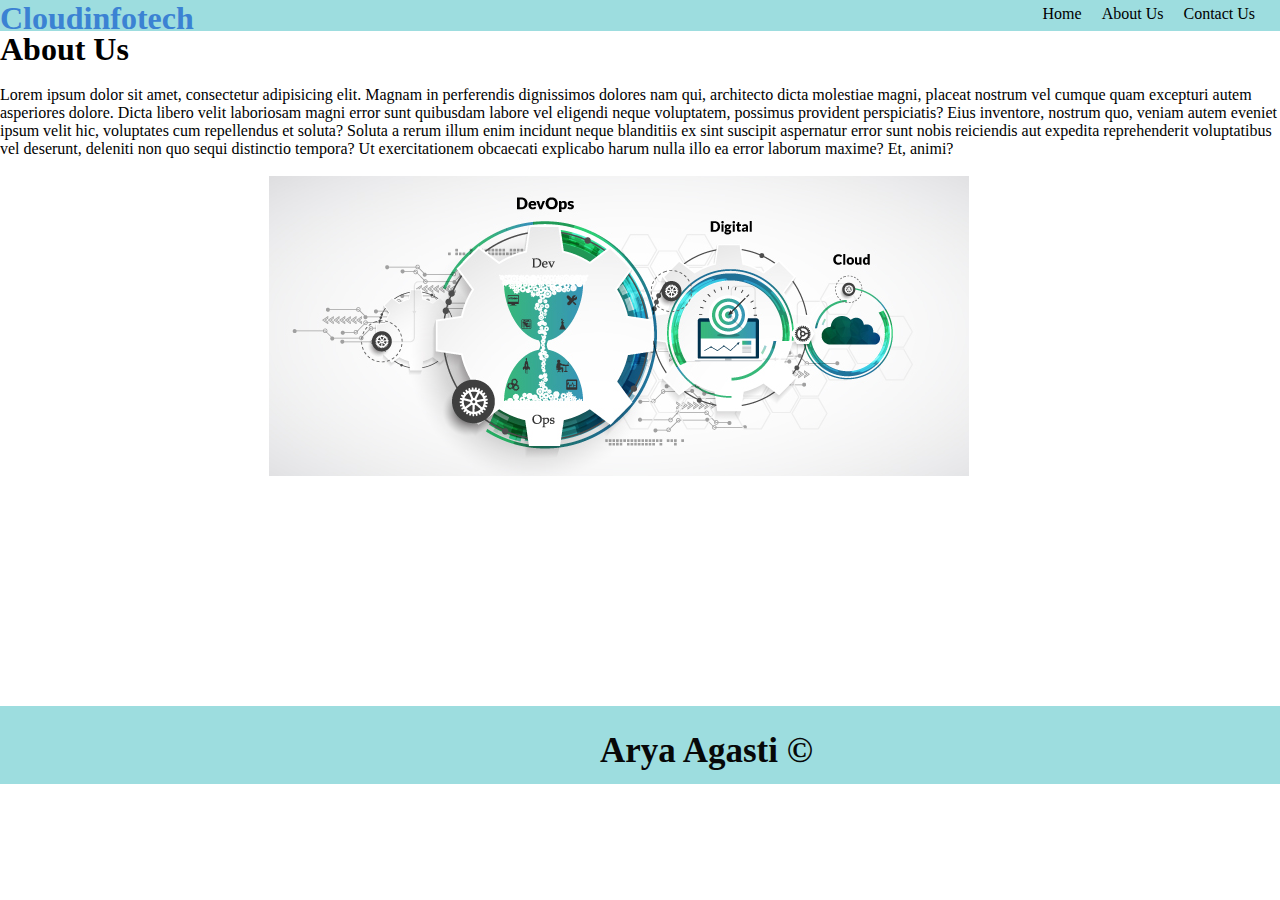
<file: about.html>
<!DOCTYPE html>
<html lang="en">
<head>
    <meta charset="UTF-8">
    <meta name="viewport" content="width=device-width, initial-scale=1.0">
    <title>Welcome to Cloudinfotech</title>
    <link rel="stylesheet" href="style.css">
</head>
<body>
     <!--header section-->
   <header>
    <nav class="nav-bar">
        <div class="container">
            <div class="logo">
                <h1 id="logo-icon">Cloudinfotech</h1>
               </div>
               <ul class="navlink">
                 <li><a href="home.html">Home</a></li>
                 <li><a href="about.html">About Us</a></li>
                 <li><a href="contact.html">Contact Us</a></li>
               </ul>
        </div>
    </nav>
   </header>

   <!--About us section -start-->
   <section class="about-section">
     <div class="about-focus">
        <h1 class="heading4">About Us </h1>
        <br>
        <p>Lorem ipsum dolor sit amet, consectetur adipisicing elit. Magnam in perferendis dignissimos dolores nam qui, architecto dicta molestiae magni, placeat nostrum vel cumque quam excepturi autem asperiores dolore. Dicta libero velit laboriosam magni error sunt quibusdam labore vel eligendi neque voluptatem, possimus provident perspiciatis? Eius inventore, nostrum quo, veniam autem eveniet ipsum velit hic, voluptates cum repellendus et soluta? Soluta a rerum illum enim incidunt neque blanditiis ex sint suscipit aspernatur error sunt nobis reiciendis aut expedita reprehenderit voluptatibus vel deserunt, deleniti non quo sequi distinctio tempora? Ut exercitationem obcaecati explicabo harum nulla illo ea error laborum maxime? Et, animi?</p>
        <br>
        <img class="about-img" src="assets\38a97049-e674-4ec3-9a3a-f0e79a3a8a88.jpg" alt="">
     </div>
   </section>
        <!--footer-section-start-->
        <section class="footer-section">
            <footer>
              <div class="footer-row">
                  <div class="col1">
                      <h3 id="heading3">Arya Agasti <span>&copy</span> </h3>
                  </div>
                 <div class="col2"></div>
              </div>
            </footer>
           </section>
</body>
</html>
</file>
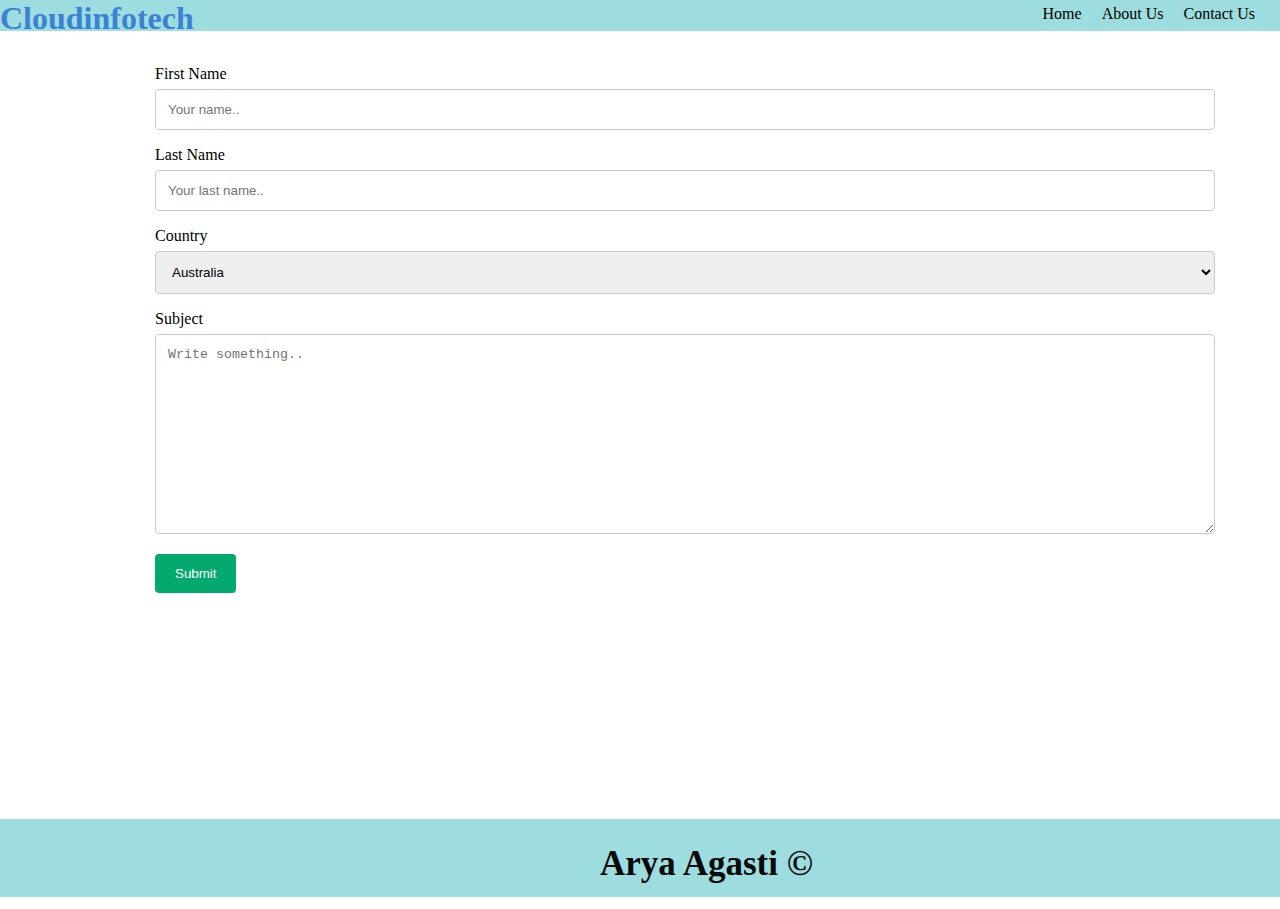
<file: contact.html>
<!DOCTYPE html>
<html lang="en">
<head>
    <meta charset="UTF-8">
    <meta name="viewport" content="width=device-width, initial-scale=1.0">
    <title>Welcome to Cloudinfotech</title>
    <link rel="stylesheet" href="style.css">
</head>
<body>
     <!--header section-->
   <header>
    <nav class="nav-bar">
        <div class="container">
            <div class="logo">
                <h1 id="logo-icon">Cloudinfotech</h1>
               </div>
               <ul class="navlink">
                 <li><a href="home.html">Home</a></li>
                 <li><a href="about.html">About Us</a></li>
                 <li><a href="contact.html">Contact Us</a></li>
               </ul>
        </div>
    </nav>
   </header>
   <section class="contact-form">
    <div class="container">
        <form action="action_page.php">
      
          <label for="fname">First Name</label>
          <input type="text" id="fname" name="firstname" placeholder="Your name..">
      
          <label for="lname">Last Name</label>
          <input type="text" id="lname" name="lastname" placeholder="Your last name..">
      
          <label for="country">Country</label>
          <select id="country" name="country">
            <option value="australia">Australia</option>
            <option value="canada">Canada</option>
            <option value="usa">USA</option>
          </select>
      
          <label for="subject">Subject</label>
          <textarea id="subject" name="subject" placeholder="Write something.." style="height:200px"></textarea>
      
          <input type="submit" value="Submit">
      
        </form>
      </div>
   </section>
</section>
<!--footer-section-start-->
<section class="footer-section">
    <footer>
      <div class="footer-row">
          <div class="col1">
              <h3 id="heading3">Arya Agasti <span>&copy</span></h3>
          </div>
         <div class="col2"></div>
      </div>
    </footer>
   </section>
</body>
</html>
</file>
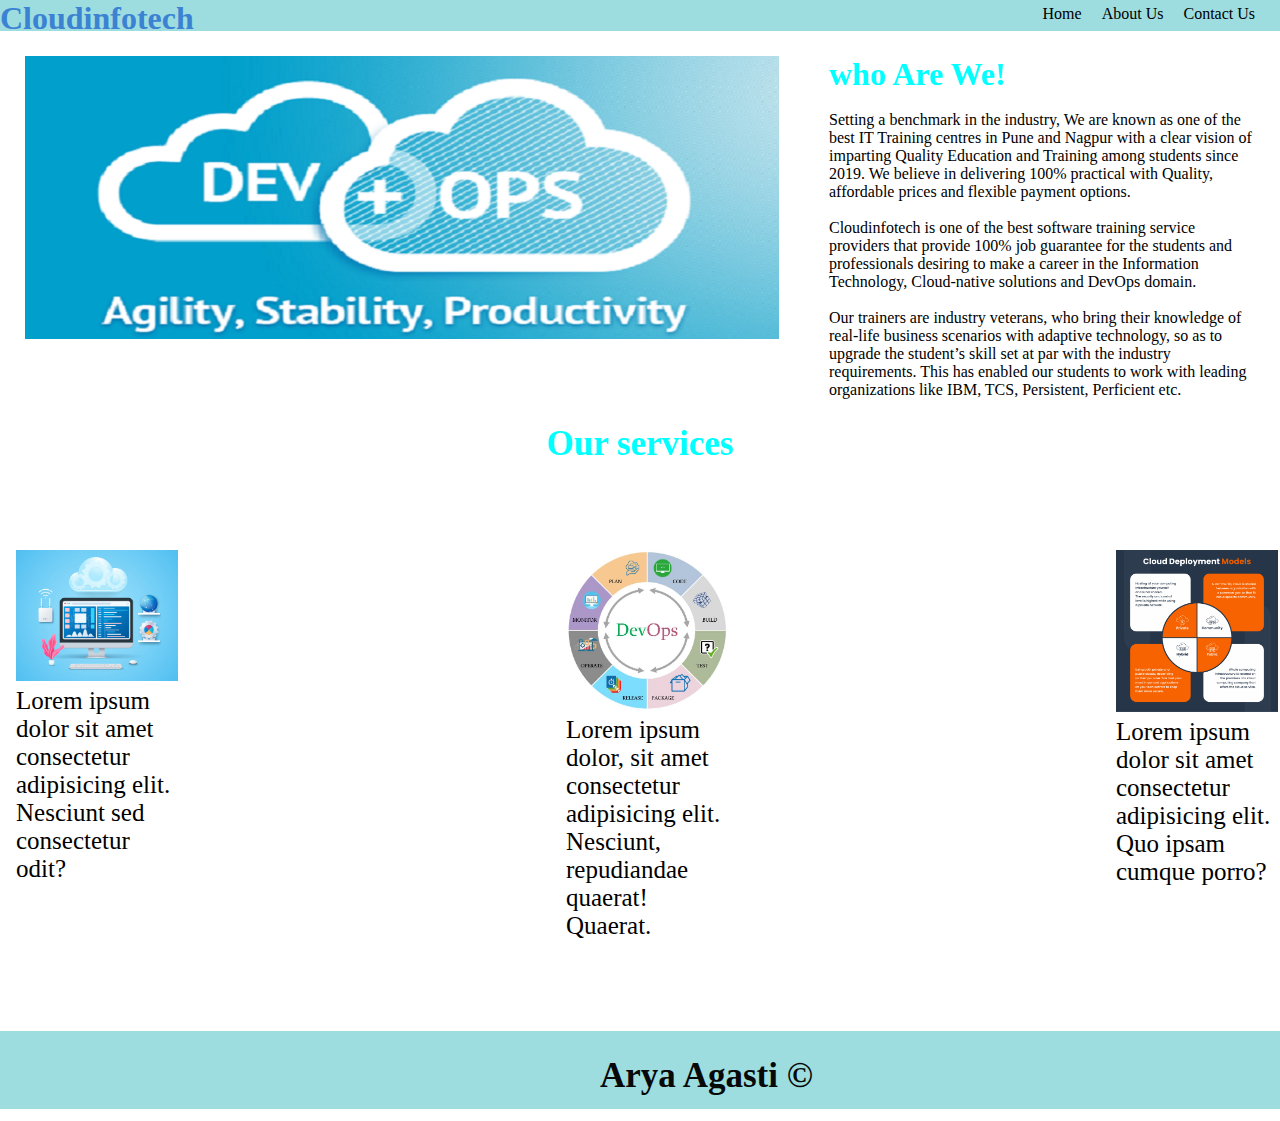
<file: home.html>
<!DOCTYPE html>
<html lang="en">
<head>
    <meta charset="UTF-8">
    <meta name="viewport" content="width=device-width, initial-scale=1.0">
    <title>Welcome to Cloudinfotech</title>
    <link rel="stylesheet" href="style.css">
</head>
<body>
   <!--header - section-start-->
   <header>
    <nav class="nav-bar">
        <div class="container">
            <div class="logo">
                <h1 id="logo-icon">Cloudinfotech</h1>
               </div>
               <ul class="navlink">
                 <li><a href="home.html">Home</a></li>
                 <li><a href="about.html">About Us</a></li>
                 <li><a href="contact.html">Contact Us</a></li>
               </ul>
        </div>
    </nav>
   </header>
    <!--header - section-end-->

    <!--Hero-section-start-->
    <section>
        <div class="container">
            <div class="hero-img">
                <img class="img1" src="assets\DEV+OPS1.png" alt="">
            </div>
            <div class="content-overview">
                <h1 id="heading1">who Are We!</h1>
                <br>
                <p>Setting a benchmark in the industry, We are known as one of the best IT Training centres in Pune and Nagpur with a clear vision of imparting Quality Education and Training among students since 2019. We believe in delivering 100% practical with Quality, affordable prices and flexible payment options.</p>
                <br>
                <p>Cloudinfotech is one of the best software training service providers that provide 100% job guarantee for the students and professionals desiring to make a career in the Information Technology, Cloud-native solutions and DevOps domain.</p>
                <br>
                <p>Our trainers are industry veterans, who bring their knowledge of real-life business scenarios with adaptive technology, so as to upgrade the student’s skill set at par with the industry requirements. This has enabled our students to work with leading organizations like IBM, TCS, Persistent, Perficient etc.</p>
            </div>
        </div>
    </section>
     <!--Hero-section-end-->

     <section class="service-section">
        <div class="service-container">
            <h2 id="heading2">Our services</h2>
        </div>
        <div class="row-card-container">
            <div class="card1">
                <div class="img-card1">
                 <img class="img1-card" src="assets\cloud-and-devops-resize.jpg" alt="">
                </div>
                <p id="p1">Lorem ipsum dolor sit amet consectetur adipisicing elit. Nesciunt sed consectetur odit?</p>
            </div>
            <div class="card2">
              <div class="img-card2">
               <img class="img2-card" src="assets\bf6ee6e4686a5b023a3a167eb552d258.jpg" alt="">
              </div>
              <p id="p2">Lorem ipsum dolor, sit amet consectetur adipisicing elit. Nesciunt, repudiandae quaerat! Quaerat.</p>
            </div>
            <div class="card3">
                <div class="img-card3">
                  <img class="img3-card" src="assets\M1649917928042.png" alt="">
                </div>
                <p id="p3">Lorem ipsum dolor sit amet consectetur adipisicing elit. Quo ipsam cumque porro?</p>
            </div>

        </div>

     </section>
     <!--footer-section-start-->
     <section class="footer-section">
      <footer>
        <div class="footer-row">
            <div class="col1">
                <h3 id="heading3">Arya Agasti <span>&copy</span> </h3>
            </div>
           <div class="col2"></div>
        </div>
      </footer>
     </section>
</body>
</html>
</file>
<file: style.css>
*{
    margin: 0;
    padding: 0;
    box-sizing: border-box;
}
body,ul{
    margin: 0;
    padding: 0;
}
.container{
    display: flex;
    flex-direction: row;
    justify-content:space-between ;
    
}
.navlink{
    display: flex;
    flex-direction: row;
    justify-content: space-between;
    list-style: none;
    padding: 5px;
    
}
.navlink li{
    margin-right: 20px;
    
}
.navlink a{
    text-decoration: none;
    color: black;
}
#logo-icon{
    color: rgb(59, 130, 211);
}
.nav-bar{
    background-color: #9ddddf;
    width: 100%;
    height: 31px;
}
.img1{
    width: 754px;
    height: 283px;
}
.hero-img{
    padding: 25px;
}
.content-overview{
    padding: 25px;
}
#heading1{
    color: aqua;
}
.service-container{
   
    width: 100%;
    height: 450px;
}
#heading2{
    color: aqua;
    text-align: center;
    font-size: 35px;
}
.row-card-container{
    display: flex;
    flex-direction: row;
}
.card1{
  
    width: 164px;
    height: 211px;
    font-size: 25px;
    margin-top: -300px;
    margin-left: 60px;
}
.img1-card{
   width: 162px;
}
.card2{
  
    width: 164px;
    height: 211px;
    font-size: 25px;
    margin-top: -300px;
    margin-left: 60px;
}
.img2-card{
   width: 162px;
}
.card3{
  
    width: 164px;
    height: 211px;
    font-size: 25px;
    margin-top: -300px;
    margin-left: 60px;
}
.img3-card{
   width: 162px;
}
.row-card-container{
    display: flex;
    flex-direction: row;
    justify-content: space-between;
    align-items: center;
    margin-left: -44px;
    margin-top: -69px;


}
.footer-section{
    background-color: #9ddddf;
    width: 100%;
    height: 78px;
    margin-top: 226px;
}
.footer-row{
    display: flex;
    flex-direction: row ;
}
#heading3{
    color: black;
    padding: 25px;
    margin-left: 575px;

}
#heading3{
    color: rgb(7, 8, 8);
    text-align: center;
    font-size: 35px;
}
input[type=text], select, textarea {
    width: 100%; 
    padding: 12px; 
    border: 1px solid #ccc; 
    border-radius: 4px; 
    box-sizing: border-box; 
    margin-top: 6px; 
    margin-bottom: 16px; 
    resize: vertical 
  }
  input[type=submit] {
    background-color: #04AA6D;
    color: white;
    padding: 12px 20px;
    border: none;
    border-radius: 4px;
    cursor: pointer;
  }
  input[type=submit]:hover {
    background-color: #45a049;
  }
  .about-img{
    margin-left: 269px;
  }
  .contact-form{
    margin-left: 155px;
    margin-top: 34px;
  }
</file>
